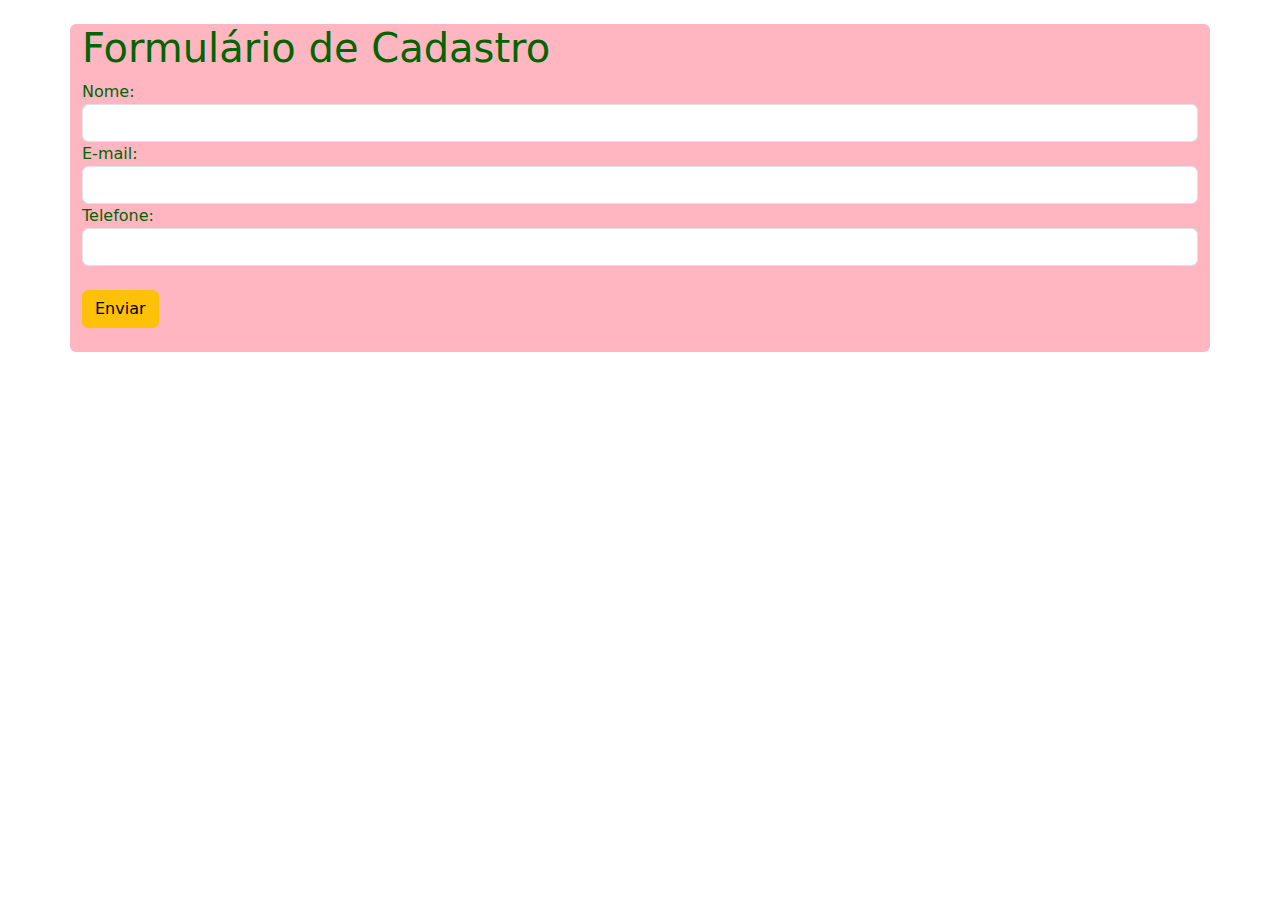
<file: index.html>
<!DOCTYPE html>
<html lang="pt-br">
<head>
    <meta charset="UTF-8">
    <meta name="viewport" content="width=device-width, initial-scale=1.0">
    <title>Formulário</title>
    <link rel="stylesheet" href="https://cdn.jsdelivr.net/npm/bootstrap@5.3.1/dist/css/bootstrap.min.css">
    <link rel="stylesheet" href="main.css">
</head>
<body>
    <div class="container">
<!--        <div classe col>
            <div class="alert alert-success alert-dismissible">
            <button class="btn-close" data-bs-dismiss="alert"></button>
                Confira as novidades do blog <a href="#">clicando aqui</a>
            </div>
        </div>
        <div class="row">
            <div class="col-md-8">
                <h2>Últimas postagens</h2>
                <div class="container g-0">
                    <div class="row">
                        <div class="col-md-4 post">
                            <img src="https://via.placeholder.com/180x180" />
                            <h4 class="h5">Título da Postagem</h4>
                            <time>13/09/2023</time>
                            <a class="btn btn-primary btn-sm">Leia mais</a>
                        </div>
                        <div class="col-md-4 post">
                            <img src="https://via.placeholder.com/180x180" />
                            <h4 class="h5">Título da Postagem</h4>
                            <time>13/09/2023</time>
                            <a class="btn btn-secondary btn-sm">Leia mais</a>
                        </div>
                        <div class="col-md-4 post">
                            <img src="https://via.placeholder.com/180x180" />
                            <h4 class="h5">Título da Postagem</h4>
                            <time>13/09/2023</time>
                            <a class="btn btn-alert btn-sm">Leia mais</a>
                        </div>
                        <div class="col-md-4 post">
                            <img src="https://via.placeholder.com/180x180" />
                            <h4 class="h5">Título da Postagem</h4>
                            <time>13/09/2023</time>
                            <a class="btn btn-dark btn-sm">Leia mais</a>
                        </div>
                        <div class="col-md-4 post">
                            <img src="https://via.placeholder.com/180x180" />
                            <h4 class="h5">Título da Postagem</h4>
                            <time>13/09/2023</time>
                            <a class="btn btn-danger btn-sm">Leia mais</a>
                        </div>
                    </div>
                </div>
            </div>
            <div class="col-md-4 d-flex justify-content-end">
                <div>
                    <h2>Anunciantes</h2>
                    <img src="https://via.placeholder.com/180x180" />
                    <form>
                        <label class="form-lable" for="msg">Sua mensagem:</label>
                        <textarea class="form-control" id="msg"></textarea>
                        <div class="form-check form-switch">
                            <label class="form-check-lable" for="aceito-termos">Li e concordo</label>
                            <input class="form-check-input" type="checkbox" id="aceito-termos">
                        </div>
                    </form>
                    </div>
                </div>
            </div>
        </div>-->
        <div class="row">
            <div class="col">
                <h2 class="h1">Formulário de Cadastro</h2>
                <form>
                    <label class="form-lable" for="nome">Nome:</label>
                    <input class="form-control" type="text" id="nome" />
                    <label class="form-lable" for="email">E-mail:</label>
                    <input class="form-control" type="email" id="email" />
                    <label class="form-lable" for="tel">Telefone:</label>
                    <input class="form-control" type="tel" id="tel" />
                    <button class="btn btn-warning">Enviar</button>
                </form>
            </div>
        </div>
    </div>
    <script src="./main.js"></script>
    <script src="	https://cdn.jsdelivr.net/npm/bootstrap@5.3.1/dist/js/bootstrap.bundle.min.js"></script>
</body>
</html>
</file>
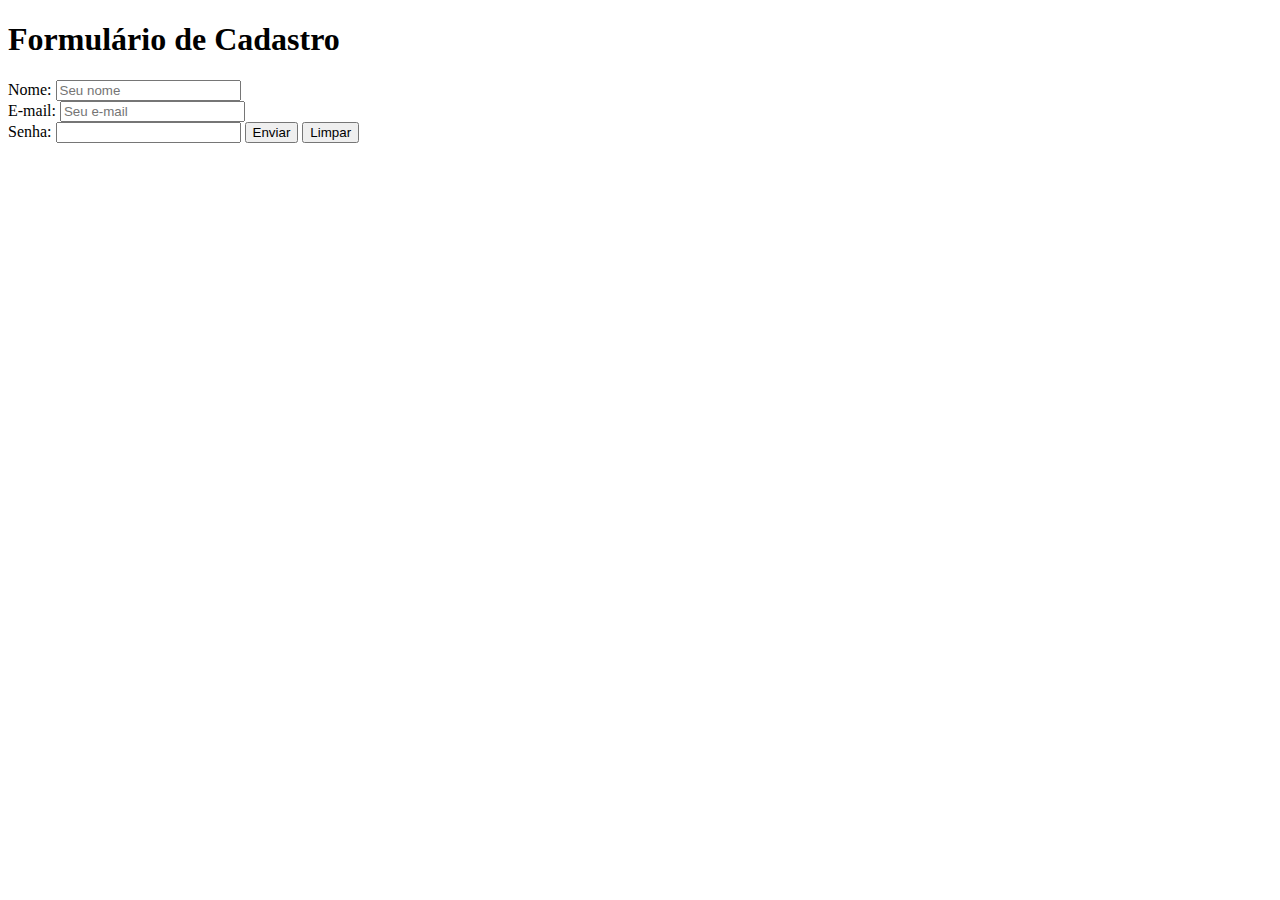
<file: formularioDeCadastro.html>
<!DOCTYPE html>
<html lang="pt-br">
<head>
    <meta charset="UTF-8">
    <meta name="viewport" content="width=device-width, initial-scale=1.0">
    <title>Exercício Módulo 3</title>
</head>
<body>
    <h1>Formulário de Cadastro</h1>
    <form>
        <lable for="nome">Nome:</lable>
        <input id="nome" type="text" placeholder="Seu nome" />
        <br />
        <lable for="email">E-mail:</lable>
        <input id="email" type="email" placeholder="Seu e-mail" />
        <br />
        <lable for="senha">Senha:</lable>
        <input id="senha" type="password" />
        <button type="submit">Enviar</button>
        <button type="reset">Limpar</button>
    </form>
</body>
</html>
</file>
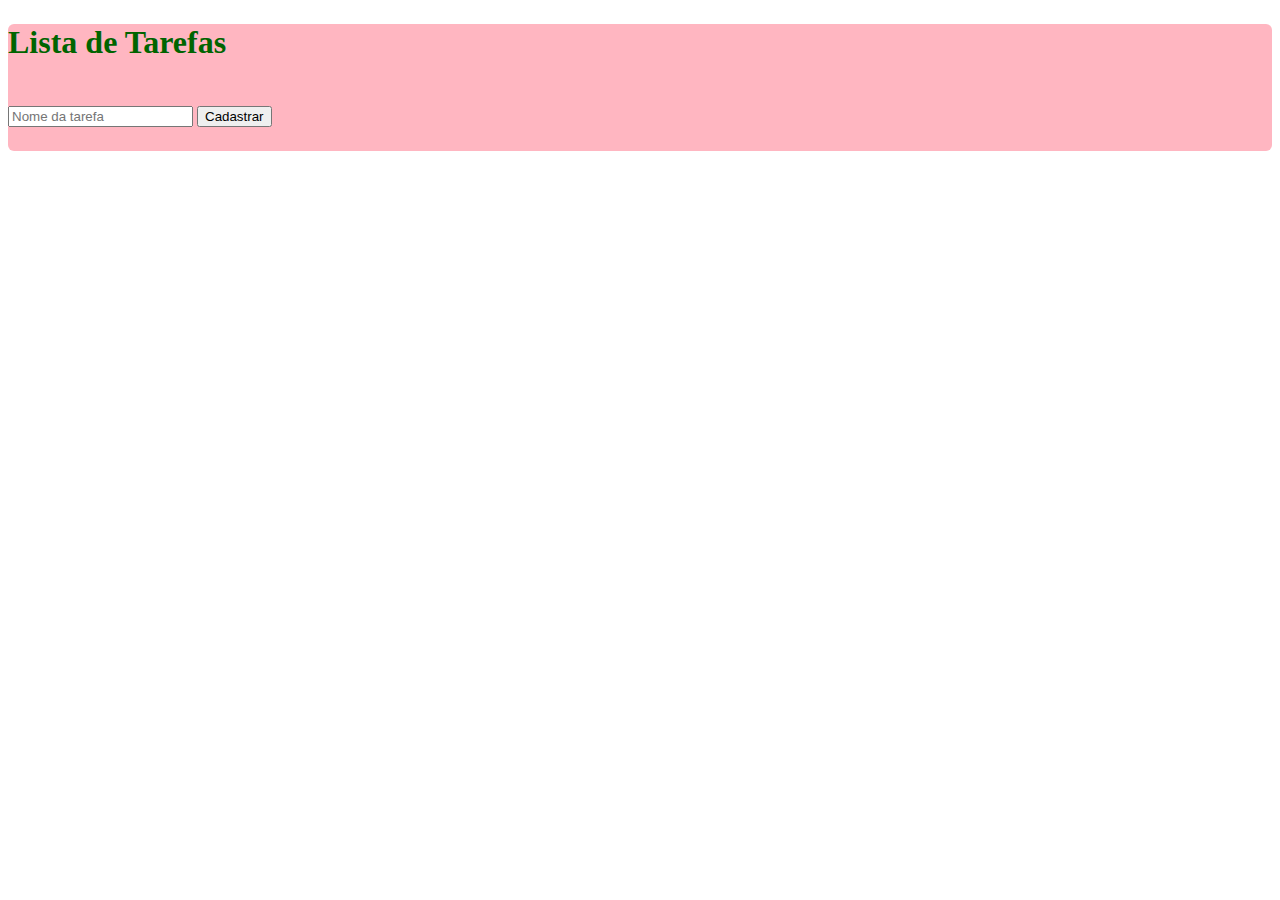
<file: indexTarefas.html>
<!DOCTYPE html>
<html lang="pt-br">
<head>
    <meta charset="UTF-8">
    <meta name="viewport" content="width=device-width, initial-scale=1.0">
    <title>Lista de Tarefas</title>
    <link rel="preconnect" href="https://fonts.googleapis.com">
    <link rel="preconnect" href="https://fonts.gstatic.com" crossorigin>
    <link href="https://fonts.googleapis.com/css2?family=Roboto:ital,wght@0,400;1,700&display=swap" rel="stylesheet">
    <link rel="stylesheet" href="./main.css">
</head>
<body>
    <div class="container">
        <header>
            <h1>Lista de Tarefas</h1>
        </header>
        <form id="form-tarefas">
            <input type="text" id="nome-tarefa" required placeholder="Nome da tarefa" />
            <button type="submit">Cadastrar</button>
        </form>
        <ul>
        </ul>
    </div>
    <script src="./code.jquery.com_jquery-3.7.1.min.js"></script>
    <script src="./main.js"></script>
</body>
</html>

<!-- <!DOCTYPE html>
<html lang="pt-br">
<head>
    <meta charset="UTF-8">
    <meta name="viewport" content="width=device-width, initial-scale=1.0">
    <title>Exercício Módulo 7</title>
    <link rel="stylesheet" href="main.css">
</head>
<body>
    <div class="container">
        <h1>Maior número</h1>
        <h2>Insira um primeiro número "A", e depois insira um número "B", maior:</h2>
        <form id="maior_numero">
            <input type="number" id="primeiroNumero" placeholder="Número A" required />
            <input type="number" id="numeroMaior" placeholder="Número B (maior)" required />
            <p class="error_message">
                Digite um número B, maior do que A.
            </p>
            <button id="btn_enviar" type="submit">Enviar</button>
        </form>
        <p class="success_message">
            
        </p>
    </div>
    <script src="./main.js"></script>
</body>
</html> -->
<!-- --------------------------------------------------------------------------
<!DOCTYPE html>
<html lang="en">
<head>
    <meta charset="UTF-8">
    <meta name="viewport" content="width=device-width, initial-scale=1.0">
    <title>jQuery</title>
    <link rel="preconnect" href="https://fonts.googleapis.com">
    <link rel="preconnect" href="https://fonts.gstatic.com" crossorigin>
    <link href="https://fonts.googleapis.com/css2?family=Roboto&display=swap" rel="stylesheet">
    <link rel="stylesheet" href="main.css">
</head>
<body>
    <header>
        <h1>Galeria de fotos</h1>
        <button type="button">Nova imagem +</button>
    </header>
    <form>
        <h2>Inserir uma nova imagem</h2>
        <input type="url" id="imagem-nova" required placeholder="URL da imagem" />
        <button type="submit">Adicionar</button>
        <button type="reset" id="botao-cancelar">Cancelar</button>
    </form>
    <ul>
      <li>
        <img src="./images/foto1.jpg" alt="Pintura de um gato" />
        <div class="imagem-link">
          <a href="./images/foto1.jpg" title="Ver imagem em tamanho real" target="_blank">
            Ver imagem em tamanho real
          </a>
        </div>
      </li>
      <li>
        <img src="./images/foto2.jpg" alt="Pintura de um gato" />
        <div class="imagem-link">
          <a href="./images/foto2.jpg" title="Ver imagem em tamanho real" target="_blank">
            Ver imagem em tamanho real
          </a>
        </div>
      </li>
      <li>
        <img src="./images/foto3.jpg" alt="Pintura de um gato" />
        <div class="imagem-link">
          <a href="./images/foto3.jpg" title="Ver imagem em tamanho real" target="_blank">
            Ver imagem em tamanho real
          </a>
        </div>
      </li>
    </ul>
    <script src="https://code.jquery.com/jquery-3.7.1.min.js"></script>
    <script src="main.js"></script>
</body>
</html>
</file>
<file: main.css>
time {
    display: block;
}

.post {
    margin-bottom: 24px;
}

button {
    margin: 24px 0;
}

.container {
    margin-top: 24px;
    background-color: lightpink;
    color: darkgreen;
    border-radius: 6px;
}
</file>
